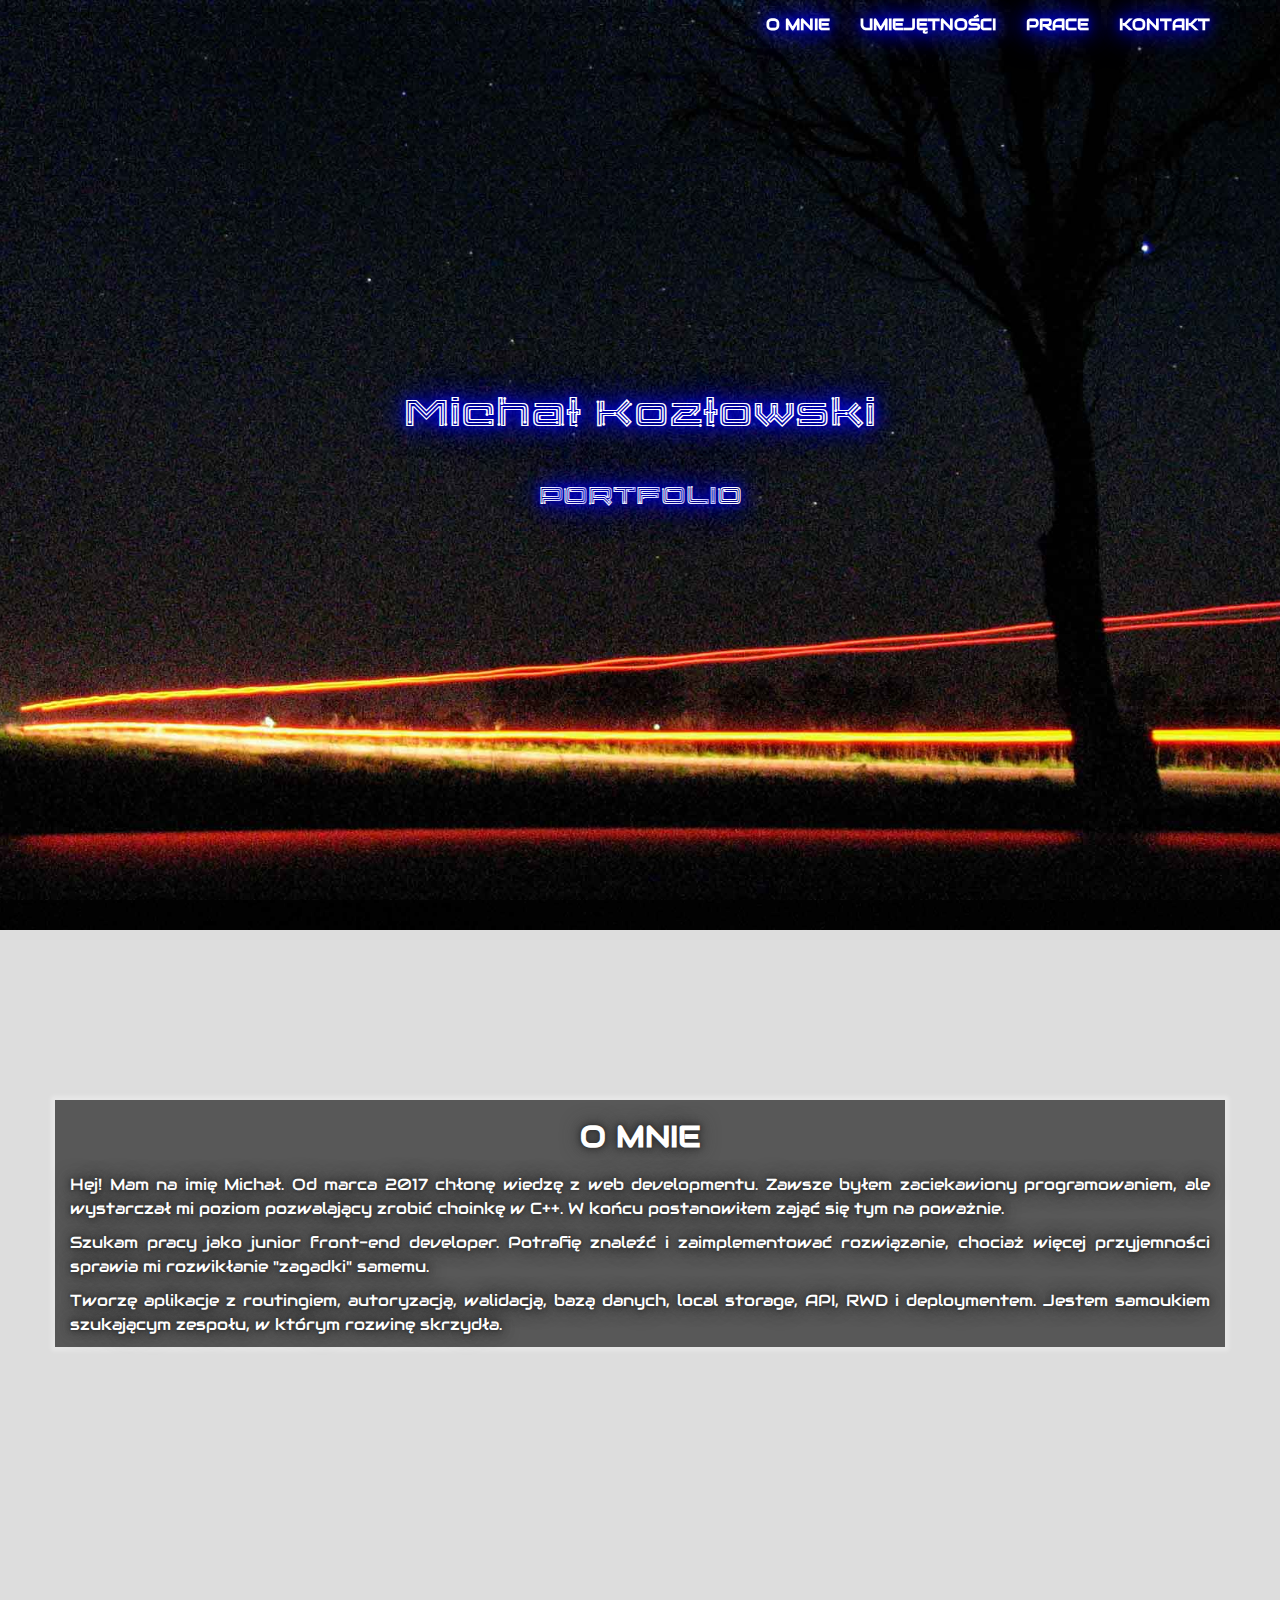
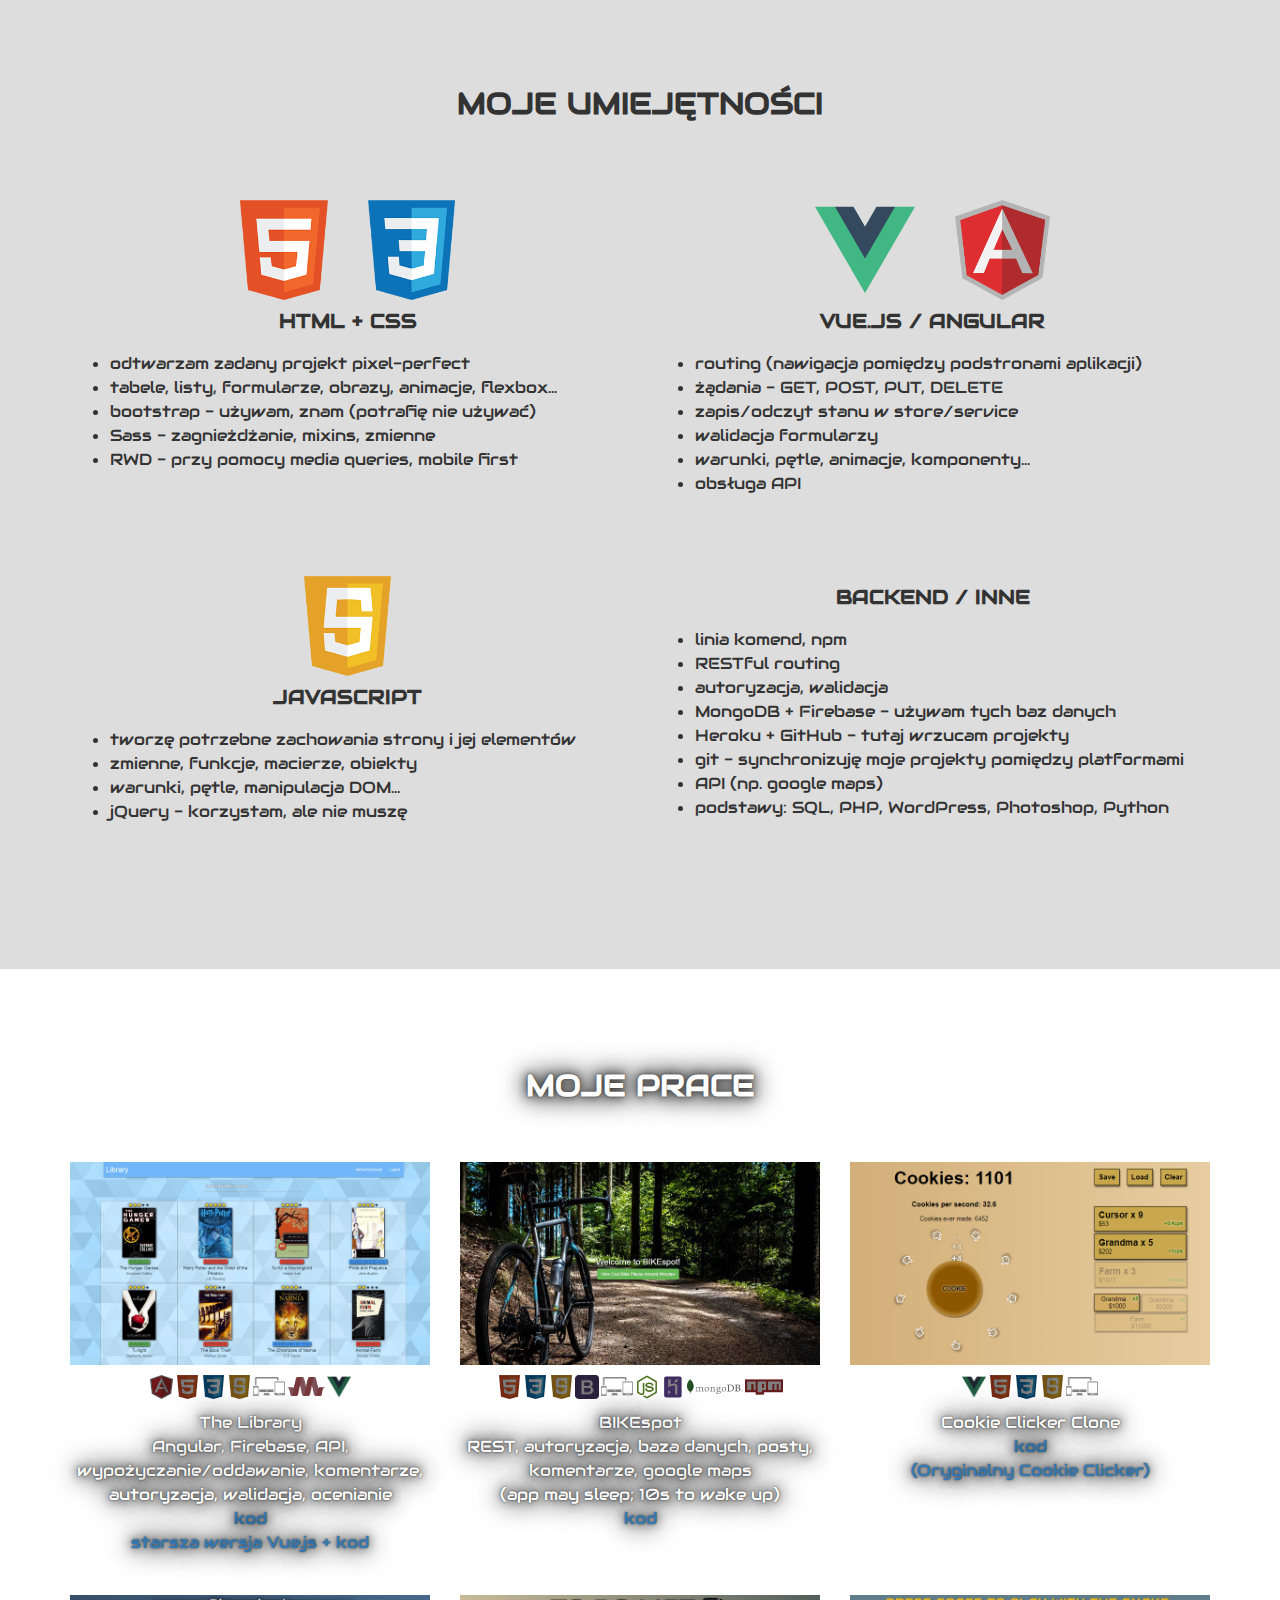
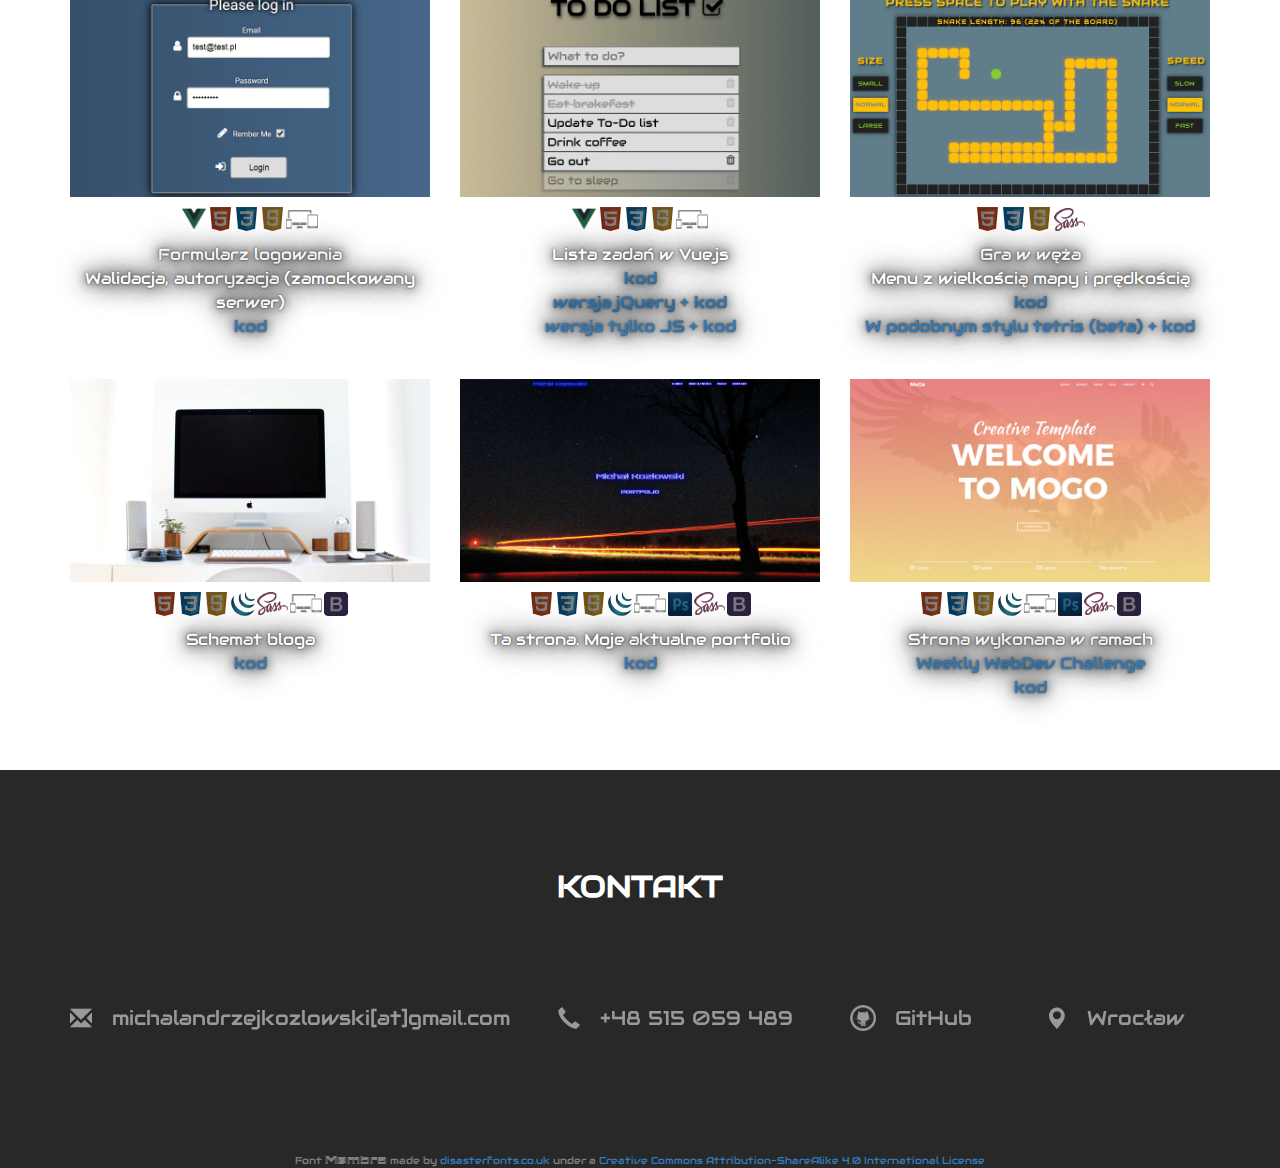
<file: index.html>
<!DOCTYPE html>
<html lang="pl">
  <head>
    <meta name="viewport" content="width=device-width, initial-scale=1">
    <meta charset="utf-8">
    <link rel="stylesheet" href="https://maxcdn.bootstrapcdn.com/bootstrap/3.3.7/css/bootstrap.min.css">
    <link rel="stylesheet" href="style.css">
    <link rel="stylesheet" href="fonts/stylesheet.css">
    <title>Michał Kozłowski</title>
  </head>
  <body>

    <header id="home">
      <div>
        <h1 class="name">Michał Kozłowski</h1>
        <h3 class="name">
          <span>P</span><span>O</span><span>R</span><span>T</span><span>F</span><span>O</span><span>L</span><span class="broken">I</span><span>O</span>
        </h3>
      </div>
    </header>

    <nav id="overnavbar" class="navbar navbar-fixed-top">
      <div class="container">
        <div class="navbar-header">
          <a class="navbar-brand" href="#home">Michał Kozłowski</a>
          <button type="button" class="navbar-toggle" data-toggle="collapse" data-target="#myNavbar">
            <span class="icon-bar"></span>
            <span class="icon-bar"></span>
            <span class="icon-bar"></span>
          </button>
        </div>
        <div class="collapse navbar-collapse" id="myNavbar">
          <ul class="nav navbar-nav navbar-right">
            <li><a href="#me">o mnie</a></li>
            <li><a href="#skills">umiejętności</a></li>
            <li><a href="#work">prace</a></li>
            <li><a href="#contact">kontakt</a></li>
          </ul>
        </div>
      </div>
    </nav>

    <main>
      <section id="me" class="me">
        <article class="about">
          <div class="container">
            <h2>o mnie</h2>
            <div>
              <p>Hej! Mam na imię Michał. Od marca 2017 chłonę wiedzę z web developmentu. Zawsze byłem zaciekawiony programowaniem, ale wystarczał mi poziom pozwalający zrobić choinkę w C++. W końcu postanowiłem zająć się tym na poważnie.</p>
              <p>Szukam pracy jako junior front-end developer. Potrafię znaleźć i zaimplementować rozwiązanie, chociaż więcej przyjemności sprawia mi rozwikłanie "zagadki" samemu.</p>
              <p>Tworzę aplikacje z routingiem, autoryzacją, walidacją, bazą danych, local storage, API, RWD i deploymentem. Jestem samoukiem szukającym zespołu, w którym rozwinę skrzydła.</p>
            </div>
          </div>
        </article>
        <article id="skills">
          <div class="container">
            <div>
              <h2>moje umiejętności</h2>
            </div>            
            <div class="skills">
              <div class="row">

                <div class="col-md-6">
                  <div class="icons">                    
                    <img class="big_icon" src="images/html.png" alt="html 5 icon">
                    <img class="big_icon" src="images/css.png" alt="css 3 icon">
                  </div>
                  <h4>html + css</h4>
                  <div class="skill">
                    <div class="skill_info">
                      <ul>
                        <li>odtwarzam zadany projekt pixel-perfect</li>
                        <li>tabele, listy, formularze, obrazy, animacje, flexbox...</li>
                        <li>bootstrap - używam, znam (potrafię nie używać)</li>
                        <li>Sass - zagnieżdżanie, mixins, zmienne</li>
                        <li>RWD - przy pomocy media queries, mobile first</li>
                      </ul>
                    </div>
                  </div>
                </div>

                <div class="col-md-6">
                  <div class="icons">                    
                    <img class="big_icon" src="images/vue.png" alt="vue.js icon">
                    <img class="big_icon" src="images/angular.png" alt="angular icon">
                  </div>
                  <h4>vue.js / Angular</h4>
                  <div class="skill">
                    <div class="skill_info">
                      <ul>
                        <li>routing (nawigacja pomiędzy podstronami aplikacji)</li>
                        <li>żądania - GET, POST, PUT, DELETE</li>
                        <li>zapis/odczyt stanu w store/service</li>
                        <li>walidacja formularzy</li>
                        <li>warunki, pętle, animacje, komponenty...</li>
                        <li>obsługa API</li>
                      </ul>
                    </div>
                  </div>
                </div>

                <div class="col-md-6">
                  <div class="icons">                    
                    <img class="big_icon" src="images/js.png" alt="javascript icon">
                  </div>
                  <h4>javascript</h4>
                  <div class="skill">
                    <div class="skill_info">
                      <ul>
                        <li>tworzę potrzebne zachowania strony i jej elementów</li>
                        <li>zmienne, funkcje, macierze, obiekty</li>
                        <li>warunki, pętle, manipulacja DOM...</li>
                        <li>jQuery - korzystam, ale nie muszę</li>
                      </ul>
                    </div>
                  </div>
                </div>

                <div class="col-md-6">
                  <h4>backend / inne</h4>
                  <div class="skill">
                    <div class="skill_info">
                      <ul>
                        <li>linia komend, npm</li>
                        <li>RESTful routing</li>
                        <li>autoryzacja, walidacja</li>
                        <li>MongoDB + Firebase - używam tych baz danych</li>
                        <li>Heroku + GitHub - tutaj wrzucam projekty</li>
                        <li>git - synchronizuję moje projekty pomiędzy platformami</li>
                        <li>API (np. google maps)
                        <li>podstawy: SQL, PHP, WordPress, Photoshop, Python</li>
                      </ul>
                    </div>
                  </div>
                </div>
              </div>
            </div>
          </div>
        </article>
      </section>

      <section id="work" class="work">
        <div class="container">
          <h2>moje prace</h2>
          <div class="page row">
            <div class="col-md-4 col-sm-6">
              <a href="https://michal-kozlowski.github.io/library-with-api/"><img class="img-responsive" src="images/library.jpg" alt="online library"></a>
              <div class="used">
                <div class="angular"></div>
                <div class="html"></div>
                <div class="css"></div>
                <div class="js"></div>
                <div class="rwd"></div>
                <div class="materialize"></div>
                <div class="vue"></div>
              </div>
              <div class="info">
                <p>The Library</p>
                <p>Angular, Firebase, API, wypożyczanie/oddawanie, komentarze, autoryzacja, walidacja, ocenianie</p>
                <a href="https://github.com/Michal-Kozlowski/library-with-api">kod</a><br>
                <a href="https://michal-kozlowski.github.io/library">starsza wersja Vue.js</a>
                <a href="https://github.com/Michal-Kozlowski/library"> + kod</a><br>
              </div>
            </div>

            <div class="col-md-4 col-sm-6">
              <a href="https://bike-spot.herokuapp.com/"><img class="img-responsive" src="images/bikespot.jpg" alt="BIKEspot page"></a>
              <div class="used">
                <div class="html"></div>
                <div class="css"></div>
                <div class="js"></div>
                <div class="bs"></div>
                <div class="rwd"></div>
                <div class="nodejs"></div>
                <div class="heroku"></div>
                <div class="mongodb"></div>
                <div class="npm"></div>
              </div>
              <div class="info">
                <p>BIKEspot</p>
                <p>REST, autoryzacja, baza danych, posty, komentarze, google maps</p>
                <p>(app may sleep; 10s to wake up)</p>
                <a href="https://github.com/Michal-Kozlowski/bike-spot">kod</a>
              </div>
            </div>

            <div class="col-md-4 col-sm-6">
              <a href="https://michal-kozlowski.github.io/clicker/clicker.html"><img class="img-responsive" src="images/cookie.jpg" alt="cookie clicker clone"></a>
              <div class="used">
                <div class="vue"></div>
                <div class="html"></div>
                <div class="css"></div>
                <div class="js"></div>
                <div class="rwd"></div>
              </div>
              <div class="info">
                <p>Cookie Clicker Clone</p>
                <a href="https://github.com/Michal-Kozlowski/clicker">kod</a><br>
                <a href="http://orteil.dashnet.org/cookieclicker/">(Oryginalny Cookie Clicker)</a><br>
              </div>
            </div>

            <div class="col-md-4 col-sm-6">
              <a href="https://michal-kozlowski.github.io/form/form.html"><img class="img-responsive" src="images/form.jpg" alt="login form"></a>
              <div class="used">
                <div class="vue"></div>
                <div class="html"></div>
                <div class="css"></div>
                <div class="js"></div>
                <div class="rwd"></div>
              </div>
              <div class="info">
                <p>Formularz logowania</p>
                <p>Walidacja, autoryzacja (zamockowany serwer)</p>
                <a href="https://github.com/Michal-Kozlowski/form">kod</a><br>
              </div>
            </div>

            <div class="col-md-4 col-sm-6">
              <a href="https://michal-kozlowski.github.io/todolist/todo.html"><img class="img-responsive" src="images/todo.jpg" alt="to do list"></a>
              <div class="used">
                <div class="vue"></div>
                <div class="html"></div>
                <div class="css"></div>
                <div class="js"></div>
                <div class="rwd"></div>
              </div>
              <div class="info">
                <p>Lista zadań w Vue.js</p>
                <a href="https://github.com/Michal-Kozlowski/todolist">kod</a><br>
                <a href="https://michal-kozlowski.github.io/todolist/todojquery/index.html">wersja jQuery</a>
                <a href="https://github.com/Michal-Kozlowski/todolist/tree/master/todojquery">+ kod</a>
                <br>
                <a href="https://michal-kozlowski.github.io/todolist/todojs/todo.html">wersja tylko JS</a>
                <a href="https://github.com/Michal-Kozlowski/todolist/tree/master/todojs">+ kod</a>
              </div>
            </div>

            <div class="col-md-4 col-sm-6">
              <a href="https://michal-kozlowski.github.io/snake"><img class="img-responsive" src="images/snake.jpg" alt="Snake game"></a>
              <div class="used">
                <div class="html"></div>
                <div class="css"></div>
                <div class="js"></div>
                <div class="sass"></div>
              </div>
              <div class="info">
                <p>Gra w węża</p>
                <p>Menu z wielkością mapy i prędkością</p>
                <a href="https://github.com/Michal-Kozlowski/snake">kod</a><br>
                <a href="https://michal-kozlowski.github.io/tetris">W podobnym stylu tetris (beta)</a>
                <a href="https://github.com/Michal-Kozlowski/tetris">+ kod</a>
              </div>
            </div>

            <div class="col-md-4 col-sm-6">
              <a href="https://michal-kozlowski.github.io/blog"><img class="img-responsive" src="images/blog.jpg" alt="blog"></a>
              <div class="used">
                <div class="html"></div>
                <div class="css"></div>
                <div class="js"></div>                
                <div class="jq"></div>
                <div class="sass"></div>
                <div class="rwd"></div>
                <div class="bs"></div>
              </div>
              <div class="info">
                <p>Schemat bloga</p>
                <a href="https://github.com/Michal-Kozlowski/blog">kod</a>
              </div>
            </div>

            <div class="col-md-4 col-sm-6">
              <a href="https://michal-kozlowski.github.io/portfolio"><img class="img-responsive" src="images/portfolio.jpg" alt="this site"></a>
              <div class="used">
                <div class="html"></div>
                <div class="css"></div>
                <div class="js"></div>
                <div class="jq"></div>
                <div class="rwd"></div>
                <div class="ps"></div>
                <div class="sass"></div>
                <div class="bs"></div>
              </div>
              <div class="info">
                <p>Ta strona. Moje aktualne portfolio</p>
                <a href="https://github.com/Michal-Kozlowski/portfolio">kod</a>
              </div>
            </div>

            <div class="col-md-4 col-sm-6">
              <a href="https://michal-kozlowski.github.io/MoGo"><img class="img-responsive" src="images/mogo.jpg" alt="MoGo page"></a>
              <div class="used">
                <div class="html"></div>
                <div class="css"></div>
                <div class="js"></div>
                <div class="jq"></div>
                <div class="rwd"></div>
                <div class="ps"></div>
                <div class="sass"></div>
                <div class="bs"></div>
              </div>
              <div class="info">
                <p>Strona wykonana w ramach <br><a href="https://web.facebook.com/groups/940002776068923/?ref=ts&fref=ts">Weekly WebDev Challenge</a></p>
                <a href="https://github.com/Michal-Kozlowski/MoGo">kod</a>
              </div>
            </div>
          </div>
        </div>
      </section>
    </main>

    <footer id="contact" class="contact">
      <h2>kontakt</h2>
      <div class="et"></div>
      <div class="container">
        <div class="row">
          <div class="col-lg-5 dane">
            <a class="mail" href="mailto:michalandrzejkozlowski@gmail.com">
              <div class="glyphicon glyphicon-envelope"></div>michalandrzejkozlowski[at]gmail.com
            </a>
          </div>
          <div class="col-lg-3 dane">
            <a class="phone" href="tel:+48515059489">
              <div class="glyphicon glyphicon-earphone"></div>+48 515 059 489
          </a>
          </div>
          <div class="col-lg-2 dane">
            <a class="github" href="https://github.com/Michal-Kozlowski">GitHub</a>
          </div>
          <div class="col-lg-2 dane">
            <div class="glyphicon glyphicon-map-marker"></div>
            <p>Wrocław</p>
          </div>
        </div>
      </div>
    </footer>

    <div class="license">
      <p>Font <span>Membra</span> made by <a href="http://disasterfonts.co.uk/">disasterfonts.co.uk</a> under a <a href="https://creativecommons.org/licenses/by-sa/4.0/">Creative Commons Attribution-ShareAlike 4.0 International License</a></p>
    </div>

    <script src="https://ajax.googleapis.com/ajax/libs/jquery/3.2.0/jquery.min.js"></script>
    <script src="https://maxcdn.bootstrapcdn.com/bootstrap/3.3.7/js/bootstrap.min.js"></script>
    <script src="script.js"></script>
  </body>
</html>
</file>
<file: style.css>
* {
  box-sizing: border-box;
  margin: 0; }

html {
  width: 100%;
  overflow-x: hidden; }

html, body {
  height: 100%;
  margin: 0; }

body {
  font-family: 'audiowide', sans-serif;
  font-size: 1.6rem;
  line-height: 1.5; }

h2, h4 {
  font-weight: 600;
  text-align: center;
  text-transform: uppercase; }

li a {
  color: white;
  font-size: 14px;
  text-transform: uppercase;
  font-weight: 600;
  text-align: center;
  padding-top: 0; }

.navbar-header {
  font-family: "membraregular";
  color: #0000FF;
  background-color: rgba(0, 0, 0, 0.8); }

.navbar-collapse {
  background-color: rgba(0, 0, 0, 0.65); }

.navbar-toggle {
  border-color: white;
  box-shadow: 0 0 20px #0000FF, 0 0 30px #0000FF; }
  .navbar-toggle .icon-bar {
    background-color: white; }
  .navbar-toggle:hover {
    border-color: #FF0000;
    box-shadow: 0 0 10px #FF0000, 0 0 20px #FF0000; }
    .navbar-toggle:hover .icon-bar {
      background-color: #FF0000; }

#overnavbar a {
  text-shadow: 0 0 10px #0000FF, 0 0 20px #0000FF, 0 0 30px #0000FF, 0 0 40px #0000FF; }
  #overnavbar a:hover {
    color: #FF0000;
    text-shadow: 0 0 4px #333333, 0 0 10px #FF0000, 0 0 20px #FF0000;
    background-color: inherit; }
  #overnavbar a:focus {
    color: #FF0000;
    text-shadow: 0 0 4px #333333, 0 0 10px #FF0000, 0 0 20px #FF0000;
    background-color: inherit; }

.navbar-brand {
  font-size: 17px;
  display: none; }

header {
  background: url("images/background.jpg") center center no-repeat;
  background-size: cover;
  width: 100%;
  height: 100%;
  -webkit-align-items: center;
  -ms-flex-align: center;
  align-items: center;
  justify-content: center;
  display: -webkit-flex;
  display: flex; }

h1 {
  margin: 80px 0 0; }

h3 {
  margin: 50px 0; }

.name {
  color: white;
  font-family: "membraregular";
  text-align: center;
  text-shadow: 0 0 10px #0000FF, 0 0 20px #0000FF, 0 0 30px #0000FF, 0 0 40px #0000FF;
  -webkit-user-select: none;
  -moz-user-select: none;
  -ms-user-select: none;
  user-select: none; }

.about {
  background-image: linear-gradient(rgba(0, 0, 0, 0.1), rgba(0, 0, 0, 0.1)), url("images/moon.jpg");
  color: white;
  font-size: 14px;
  text-align: justify;
  background-attachment: fixed;
  background-position: center;
  background-repeat: no-repeat;
  background-size: cover;
  height: 50%;
  padding-top: 80px;
  padding-bottom: 120px; }
  .about .container {
    background-color: #000;
    background-color: rgba(0, 0, 0, 0.6);
    text-shadow: 0 0 2px #333333, 0 0 5px #333333, 0 0 10px #333333, 0 0 20px #333333;
    box-shadow: 0 0 4px 4px rgba(255, 255, 255, 0.3); }

.skills {
  list-style-type: none;
  margin-top: 80px; }

.skill {
  margin-bottom: 80px; }
  .skill p {
    text-align: center;
    height: 40px;
    max-width: 540px;
    margin: auto; }

h4 {
  font-size: 1.25em;
  margin-bottom: 20px; }

.icons {
  display: -webkit-flex;
  /* Safari */
  display: flex;
  -webkit-justify-content: center;
  /* Safari */
  justify-content: center; }

.big_icon {
  object-fit: cover;
  height: 100px;
  margin: 0 20px; }

.col-md-4 {
  vertical-align: bottom; }

.small_icon {
  margin: 60px 40px 0; }

.jquery {
  margin: 60px 0 0;
  padding: 0; }

.progress {
  width: 90%;
  max-width: 300px;
  display: block;
  margin: 10px auto; }

article {
  background-color: #ddd;
  padding-top: 80px;
  padding-bottom: 65px; }

h2 {
  margin-bottom: 20px; }

.page {
  display: flex;
  flex-wrap: wrap; }

.work {
  background-image: url("images/3.jpg");
  color: white;
  text-align: center;
  background-attachment: fixed;
  background-position: center;
  background-repeat: no-repeat;
  background-size: cover;
  height: 100%;
  padding-top: 80px;
  padding-bottom: 70px; }
  .work .container {
    text-shadow: 0 0 2px #333333, 0 0 10px #333333, 0 0 20px #333333, 0 0 30px #333333; }
  .work img {
    margin-top: 40px; }
    .work img:hover {
      -webkit-filter: drop-shadow(0 0 20px white);
      filter: drop-shadow(0 0 20px white); }
  .work p {
    margin: 0; }
  .work a:hover {
    color: red; }

.used {
  display: inline-block;
  margin: auto;
  -webkit-filter: brightness(50%);
  filter: brightness(50%);
  -webkit-filter: drop-shadow(0 0 10px white);
  filter: drop-shadow(0 0 10px white); }
  .used div {
    height: 24px;
    width: 24px;
    float: left;
    background-size: contain;
    background-repeat: no-repeat;
    background-position: center;
    margin: 10px 1px 5px; }
  .used .html {
    background-image: url("images/html.png"); }
  .used .css {
    background-image: url("images/css.png"); }
  .used .js {
    background-image: url("images/js.png"); }
  .used .jq {
    background-image: url("images/jquery.png"); }
  .used .rwd {
    background-image: url("images/rwd_invert.png");
    width: 32px; }
  .used .ps {
    background-image: url("images/photoshop.png"); }
  .used .sass {
    background-image: url("images/sass.png");
    width: 31px; }
  .used .bs {
    background-image: url("images/bootstrapicon.png"); }
  .used .nodejs {
    background-image: url("images/nodejs.png"); }
  .used .heroku {
    background-image: url("images/heroku.png"); }
  .used .mongodb {
    background-image: url("images/mongodb.png");
    width: 56px; }
  .used .npm {
    background-image: url("images/npm.png");
    width: 38px; }
  .used .vue {
    background-image: url("images/vue.png"); }
  .used .materialize {
    background-image: url("images/materialize.png");
    width: 38px; }
  .used .angular {
    background-image: url("images/angular.png"); }

.contact {
  color: white;
  background-color: #282828;
  position: relative;
  text-align: center;
  padding-top: 145px;
  padding-bottom: 80px; }
  .contact .row {
    margin-top: 80px; }
  .contact .glyphicon {
    font-size: 16px;
    padding-right: 10px; }
  .contact .glyphicon-map-marker {
    padding-right: 0; }

.dane {
  font-size: 12px;
  margin-bottom: 30px;
  -webkit-filter: brightness(60%);
  filter: brightness(60%); }
  .dane:hover {
    -webkit-filter: drop-shadow(0 0 10px white);
    filter: drop-shadow(0 0 10px white); }
  .dane a {
    color: white;
    text-decoration: none; }

.github {
  background-image: url("images/github.png");
  background-repeat: no-repeat;
  background-size: contain;
  height: 28px;
  width: 28px;
  padding-left: 26px; }

.et {
  background-image: url("images/et.png");
  background-repeat: no-repeat;
  background-size: contain;
  position: absolute;
  right: calc(50% - 160px);
  top: 180px;
  height: 52px;
  width: 80px;
  opacity: 0; }

.license {
  color: grey;
  background-color: #282828;
  font-size: 10px;
  text-align: center; }
  .license p {
    margin-bottom: 0; }
  .license span {
    font-family: 'membraregular'; }

@media only screen and (min-width: 480px) {
  h1 {
    margin: 50px 0 0; }

  .navbar-brand {
    font-size: 22px; }

  .about {
    padding-top: 120px;
    padding-bottom: 180px; }

  .small_icon, .jquery {
    margin: 60px 80px 0; } }
@media only screen and (min-width: 600px) {
  .about {
    font-size: 14px;
    padding-top: 200px;
    padding-bottom: 240px; }

  .small_icon, .jquery {
    margin: 60px 140px 0; } }
@media only screen and (min-width: 768px) {
  .navbar-header {
    background-color: initial; }

  .navbar-collapse {
    background-color: initial; }

  .about {
    font-size: 16px; }

  .dane {
    font-size: 20px; }

  .contact {
    padding-top: 80px; }
    .contact .glyphicon {
      font-size: 22px;
      padding-right: 20px; }

  .github {
    padding-left: 45px; }

  .et {
    top: 115px; } }
@media only screen and (min-width: 992px) {
  span:hover {
    cursor: pointer; }

  .name {
    -webkit-animation: neon 1.5s ease-in-out infinite alternate;
    animation: neon 1.5s ease-in-out infinite alternate; }
    .name:hover {
      cursor: default; }
    .name .broken {
      -webkit-animation: neon_broken 1.5s ease-in-out infinite alternate;
      animation: neon_broken 1.5s ease-in-out infinite alternate; }
    .name .broke {
      color: black; }

  .skills .row {
    display: flex;
    flex-wrap: wrap; }

  .navbar-brand {
    font-size: 26px; }

  .used {
    -webkit-filter: brightness(50%);
    filter: brightness(50%); }
    .used:hover {
      -webkit-filter: drop-shadow(0 0 10px white);
      filter: drop-shadow(0 0 10px white); }

  .small_icon, .jquery {
    margin: 80px 0 0; }

  .et {
    right: calc(50% - 260px);
    height: 115px;
    width: 180px; } }
@media only screen and (min-width: 1200px) {
  li a {
    font-size: 16px; }

  .small_icon, .jquery {
    margin: 60px 0 0; }

  .contact {
    text-align: left; }
    .contact .glyphicon {
      transform: translateY(3px);
      float: left; } }
.nav_background {
  background-color: #333333;
  background-color: rgba(0, 0, 0, 0.85); }

.red {
  -webkit-animation: neon_alt 1.5s ease-in-out infinite alternate;
  animation: neon_alt 1.5s ease-in-out infinite alternate; }

@-webkit-keyframes neon {
  from {
    text-shadow: 0 0 10px #fff, 0 0 20px #fff, 0 0 30px #0000FF, 0 0 40px #0000FF, 0 0 70px #0000FF, 0 0 80px #0000FF, 0 0 100px #0000FF, 0 0 150px #0000FF; }
  to {
    text-shadow: 0 0 5px #fff, 0 0 10px #fff, 0 0 15px #0000FF, 0 0 20px #0000FF, 0 0 35px #0000FF, 0 0 40px #0000FF, 0 0 50px #0000FF, 0 0 75px #0000FF; } }
@keyframes neon {
  from {
    text-shadow: 0 0 10px #fff, 0 0 20px #fff, 0 0 30px #0000FF, 0 0 40px #0000FF, 0 0 70px #0000FF, 0 0 80px #0000FF, 0 0 100px #0000FF, 0 0 150px #0000FF; }
  to {
    text-shadow: 0 0 5px #fff, 0 0 10px #fff, 0 0 15px #0000FF, 0 0 20px #0000FF, 0 0 35px #0000FF, 0 0 40px #0000FF, 0 0 50px #0000FF, 0 0 75px #0000FF; } }
@-webkit-keyframes neon_alt {
  from {
    text-shadow: 0 0 2px #000, 0 0 8px #FF0000, 0 0 50px #FF0000, 0 0 80px #FF0000, 0 0 100px #FF0000; }
  to {
    text-shadow: 0 0 2px #000, 0 0 4px #FF0000, 0 0 25px #FF0000, 0 0 40px #FF0000, 0 0 50px #FF0000; } }
@keyframes neon_alt {
  from {
    text-shadow: 0 0 2px #000, 0 0 8px #FF0000, 0 0 50px #FF0000, 0 0 80px #FF0000, 0 0 100px #FF0000; }
  to {
    text-shadow: 0 0 2px #000, 0 0 4px #FF0000, 0 0 25px #FF0000, 0 0 40px #FF0000, 0 0 50px #FF0000; } }
@-webkit-keyframes neon_broken {
  0% {
    text-shadow: 0 0 2px #000, 0 0 8px #FF0000, 0 0 50px #FF0000, 0 0 80px #FF0000, 0 0 100px #FF0000; }
  97% {
    color: #FF0000;
    text-shadow: 0 0 2px #000, 0 0 4px #FF0000, 0 0 25px #FF0000, 0 0 40px #FF0000, 0 0 50px #FF0000; }
  98% {
    color: #000;
    text-shadow: 0 0 10px #000, 0 0 20px #000; } }
@keyframes neon_broken {
  0% {
    text-shadow: 0 0 2px #000, 0 0 8px #FF0000, 0 0 50px #FF0000, 0 0 80px #FF0000, 0 0 100px #FF0000; }
  97% {
    color: #FF0000;
    text-shadow: 0 0 2px #000, 0 0 4px #FF0000, 0 0 25px #FF0000, 0 0 40px #FF0000, 0 0 50px #FF0000; }
  98% {
    color: #000;
    text-shadow: 0 0 10px #000, 0 0 20px #000; } }

/*# sourceMappingURL=style.css.map */
</file>
<file: fonts/stylesheet.css>
@font-face {
    font-family: 'membraregular';
    src: url('membra.ttf');
    font-weight: normal;
    font-style: normal;

}

@font-face {
    font-family: 'audiowide';
    src: url('audiowide.ttf');
    font-weight: normal;
    font-style: normal;

}
</file>
